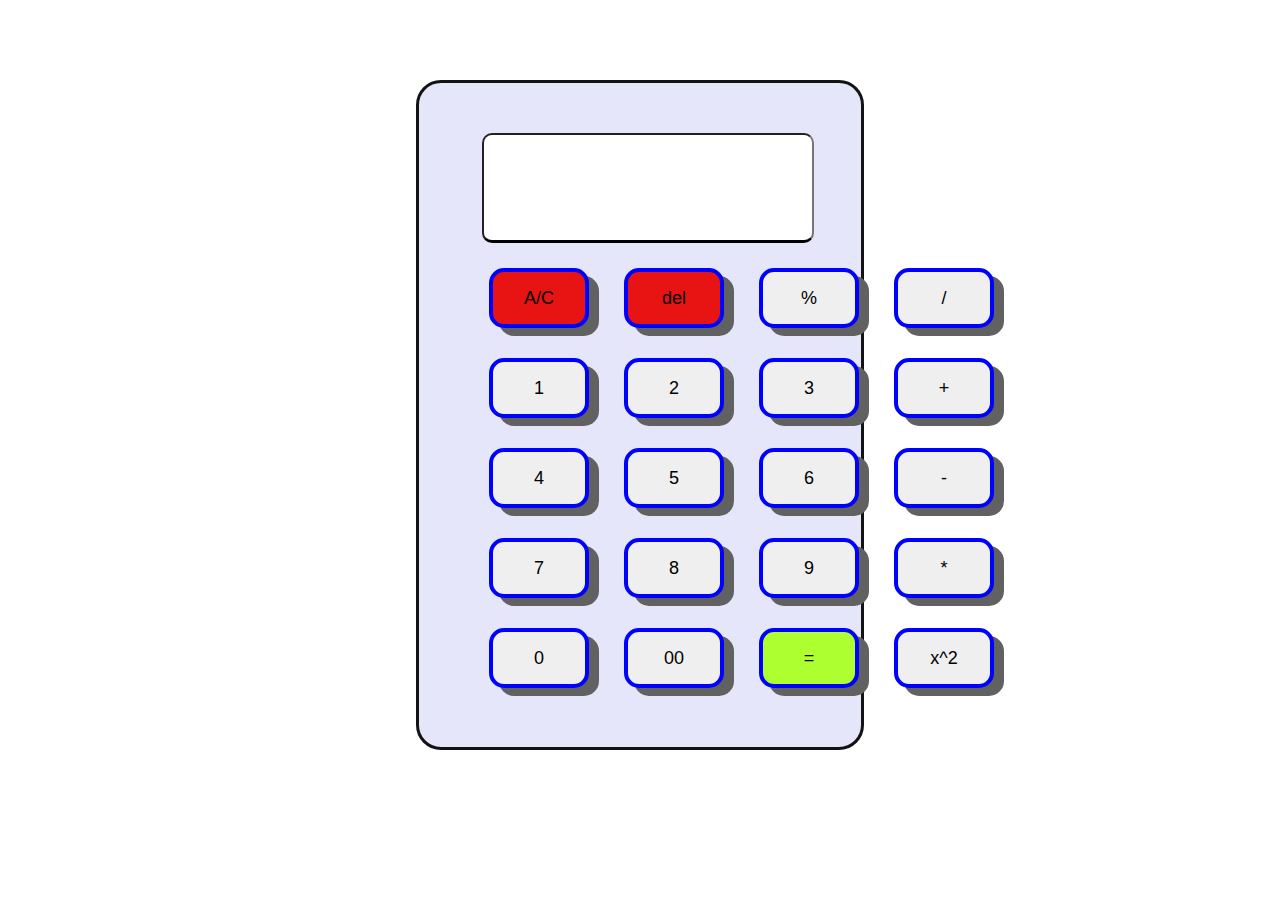
<file: calculator.html>
<!DOCTYPE html>
<html lang="en">
<head>
    <meta charset="UTF-8">
    <meta name="viewport" content="width=device-width, initial-scale=1.0">
    <title>Calculator</title>
    <link rel="stylesheet" href="calculator.css">
</head>
<body>
    
       
    <div class="container">
        <div class="calculator">
            <div class="display">
            <input type="text" id="display" class="input-box" >
            </div>
            <div class="All_buttons">
                <button class="red" onclick="cleardata()">A/C</button> 
                <button class="red" onclick="datadelete()">del</button> 
                <button onclick="append('%')">%</button>
                <button onclick="append('/')">/</button> 
                <button onclick="append('1')">1</button>
                <button onclick="append('2')">2</button>
                <button onclick="append('3')">3</button>
                <button onclick="append('+')">+</button>
                <button onclick="append('4')">4</button>
                <button onclick="append('5')">5</button>
                <button onclick="append('6')">6</button>
                <button onclick="append('-')">-</button>
                <button onclick="append('7')">7</button>
                <button onclick="append('8')">8</button>
                <button onclick="append('9')">9</button>
                <button onclick="append('*')">*</button>
                <button onclick="append('0')">0</button>
                <button onclick="append('00')">00</button> 
                <button class="green" onclick="claculatedata()">=</button>
                <button>x^2</button>
            </div>
        </div>
    </div>
</body>
<script src="calculator.js">
</script>
</html>
</file>
<file: calculator.css>
*{
    margin: 0;
    padding: 0;
    box-sizing: border-box;
}

.calculator{
    background-color:lavender;
    width:35%;
    height: 670px;
    margin: 80px auto;
    border: 3px solid #141313;
    border-radius: 25px;
    padding: 50px;
}
.All_buttons {
    display: grid;
    grid-template-columns: repeat(4, 1fr);
    width: 10%;
  }
  
.All_buttons button{
    border: 4px solid blue;
    outline: 0;
    height: 60px;
    width: 100px;
    border-radius: 15px;
    margin: 15px;
    margin-left: 20px;
    box-shadow:10px 8px  rgb(97,97,97);
    cursor: pointer;
    
}

  .input-box {
    width: 97%;
    margin-bottom: 10px;
    margin-left: 13px;
    padding: 10px;
    height: 110px;
    font-size: 40px;
    border-radius: 10px;
    text-align: right;
    color:black;
    border-bottom: 3px solid black;
    
  }
  .red{
    background-color: rgb(232, 19, 19);
  }
  .green{
    background-color:greenyellow;
  }
  
  button {
    padding: 10px;
    font-size: 18px;
  }
</file>
